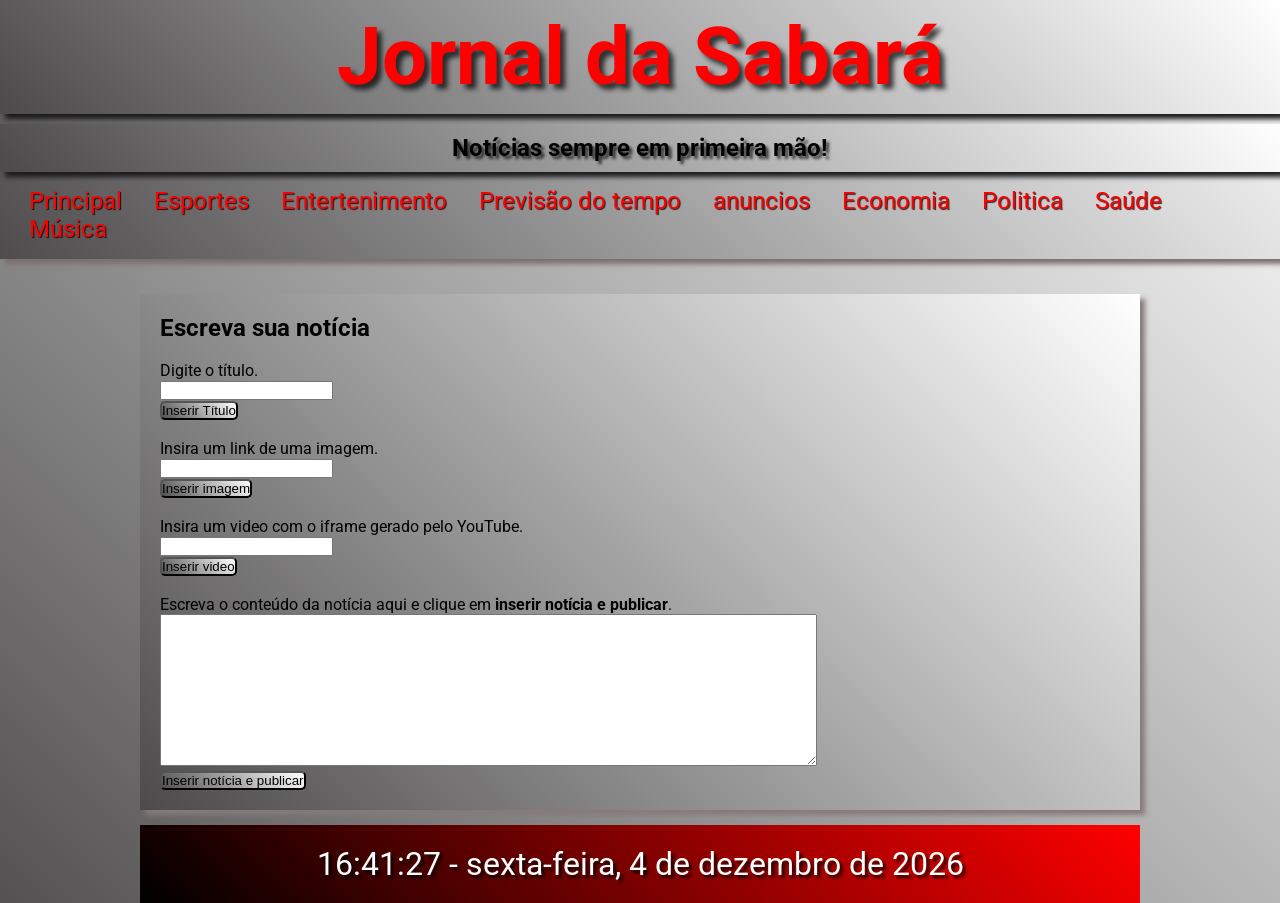
<file: index.html>
<!DOCTYPE html>
<html lang="pt-BR">
<head>
    <meta charset="UTF-8">
    <meta http-equiv="X-UA-Compatible" content="IE=edge">
    <meta name="viewport" content="width=device-width, initial-scale=1.0">
    <title>Jornal do bairro</title>
    <link rel="shortcut icon" href="assets/img/outline_article_white_24dp.png" type="image/x-icon">
    <link rel="stylesheet" href="assets/CSS/style.css">
</head>
<body>

    <header>
        <h1>Jornal da Sabará</h1>
        <h2>Notícias sempre em primeira mão!</h2>
        <nav>
            <a href="index.html">Principal</a>
            <a href="">Esportes</a>
            <a href="">Entertenimento</a>
            <a href="">Previsão do tempo</a>
            <a href="">anuncios</a>
            <a href="">Economia</a>
            <a href="">Politica</a>
            <a href="">Saúde</a>
            <a href="">Música</a>
        </nav>
    </header>
    <main>

        <section class="containerInsertedNews">

        </section>
        
        <section class="writeYourNews">
            <h2>Escreva sua notícia</h2>
            <br>
                <p>Digite o título.</p>
                <p><input type="text" class="inputTitle"> </p>
                <p><button class="btnTitle">Inserir Título</button></p>
                <br>
                <p>Insira um link de uma imagem. </p> 
                <p><input type="text" class="inputImg"></p>
                <p><button class="btnImg">Inserir imagem</button></p>
                <br>
                <p>Insira um video com o iframe gerado pelo YouTube.</p> 
                <p><input type="text" class="inputVideo"></p>
                <p><button class="btnVideo">Inserir video</button></p>
                <br>
                <p>Escreva o conteúdo da notícia aqui e clique em <strong>inserir notícia e publicar</strong>.</p>
                <p><textarea rows="10" cols="80" maxlength="5000" class="news"></textarea></p>
                <p><button class="btnNews">Inserir notícia e publicar</button></p>
        </section>

        <footer>
            <p id="hour">00:00:00</p>
        </footer>
    </main>


    <script src="assets/JS/main.JS"></script>

</body>
</html>
</file>
<file: assets/CSS/style.css>
@import url('https://fonts.googleapis.com/css2?family=Roboto:wght@500&display=swap');

* {
    margin: 0px;
    padding: 0px;
}

body{
    font-family: 'Roboto', sans-serif;
    font-size: 1em;
    background-image: linear-gradient(45deg, rgba(75, 73, 73, 0.952), #fff);
}

main {
    min-width: 320px;
    max-width: 1000px;
    margin: 10px auto 0px auto;
    padding: 10px 20px 0px 20px;
}

header {
    margin:0px;
    padding: 0px 0px 1px 0px;
    background-image: linear-gradient(45deg, rgba(75, 73, 73, 0.952), #fff);
    box-shadow: 5px 5px 5px #7c7070;
}

header > h1 {
    margin: 0px auto 10px auto;
    padding: 10px 0px 10px 0px;;
    background-image: linear-gradient(45deg, rgba(75, 73, 73, 0.952), #fff);
    color: red;
    text-align: center;
    text-shadow: 5px 5px 5px rgba(0, 0, 0, 0.705);
    box-shadow: 5px 5px 5px #1b1b1b;
    font-size: 5em;  
}

header > h1:hover{
    text-align: center;
    text-shadow: 5px 5px 5px rgba(0, 0, 0, 0.705);
    background-image: linear-gradient(45deg, rgba(75, 73, 73, 0.952), #fff);
    color: red;
    box-shadow: 5px 5px 5px #1b1b1b;
    font-size: 5.5em; 
}

header > h2{
    margin: 0px;
    padding: 10px;
    background-image: linear-gradient(45deg, rgba(75, 73, 73, 0.952), #fff);
    color: black;
    text-align: center;
    text-shadow: 3px 3px 3px rgba(0, 0, 0, 0.705);
    box-shadow: 5px 5px 5px #1b1b1b;
}

nav {
    margin: 15px;
}

nav > a {
    font-size: 1.5em;
    margin: 8px;
    padding: 6px;
    text-decoration: none;
    color:red;
    text-shadow: 1px 1px 1px rgba(0, 0, 0, 0.801);
}

nav > a:hover {
    background-image: linear-gradient(45deg, rgba(75, 73, 73, 0.952), #fff);
    color: black;
    border-radius: 5px;
    box-shadow: 5px 5px 5px rgba(0, 0, 0, 0.808);
    text-shadow: 5px 5px 5px rgba(0, 0, 0, 0.705);  
}

.insertedNews {
    margin-top: 30px;
    margin-bottom: 80px;
}

.insertedTitle {
    margin: 10px auto 10px auto;
    padding: 10px;
    background-image: linear-gradient(45deg, black, red);
    color: white;
    box-shadow: 5px 5px 5px #1b1b1b;
    text-shadow: 5px 5px 5px black;
    font-size: 2em;
}

.insertedDivImg {
    width: 560px;
    height: 315px;
    margin: 30px auto 37px;  
}

.insertedImg {
    width: 560px;
    height: 315px;
    border: 5px solid black;
}

.insertedTextNews{
    background-image: linear-gradient(45deg, rgba(75, 73, 73, 0.952), #fff);
    margin: 10px auto 10px auto;
    padding: 10px;
}

.insertedDivVideo {
    width: 560px;
    height: 315px;
    margin: 30px auto;
    border: 5px solid black;
}

.btnDelete, .btnTitle, .btnNews, .btnImg, .btnVideo{
    border-radius: 5px;
    background-image: linear-gradient(45deg, rgba(75, 73, 73, 0.952), #fff);
}

.btnDelete:hover, .btnTitle:hover, .btnNews:hover, .btnImg:hover, .btnVideo:hover{
    background-image: linear-gradient(45deg, black, red);
    color: white;
    font-size: 1.2em;
}

.writeYourNews {
    margin: 15px auto 15px;
    padding: 20px;
    background-image: linear-gradient(45deg, rgba(75, 73, 73, 0.952), #fff);
    box-shadow: 5px 5px 5px #867b7b;
}

#hour {
    text-align: center;
    font-size: 2em;
    text-shadow: 3px 3px 3px rgba(0, 0, 0, 0.801);
}

footer {
    margin: auto;
    padding: 20px;
    background-image: linear-gradient(45deg, black, red);
    color: #fff;
}
</file>
